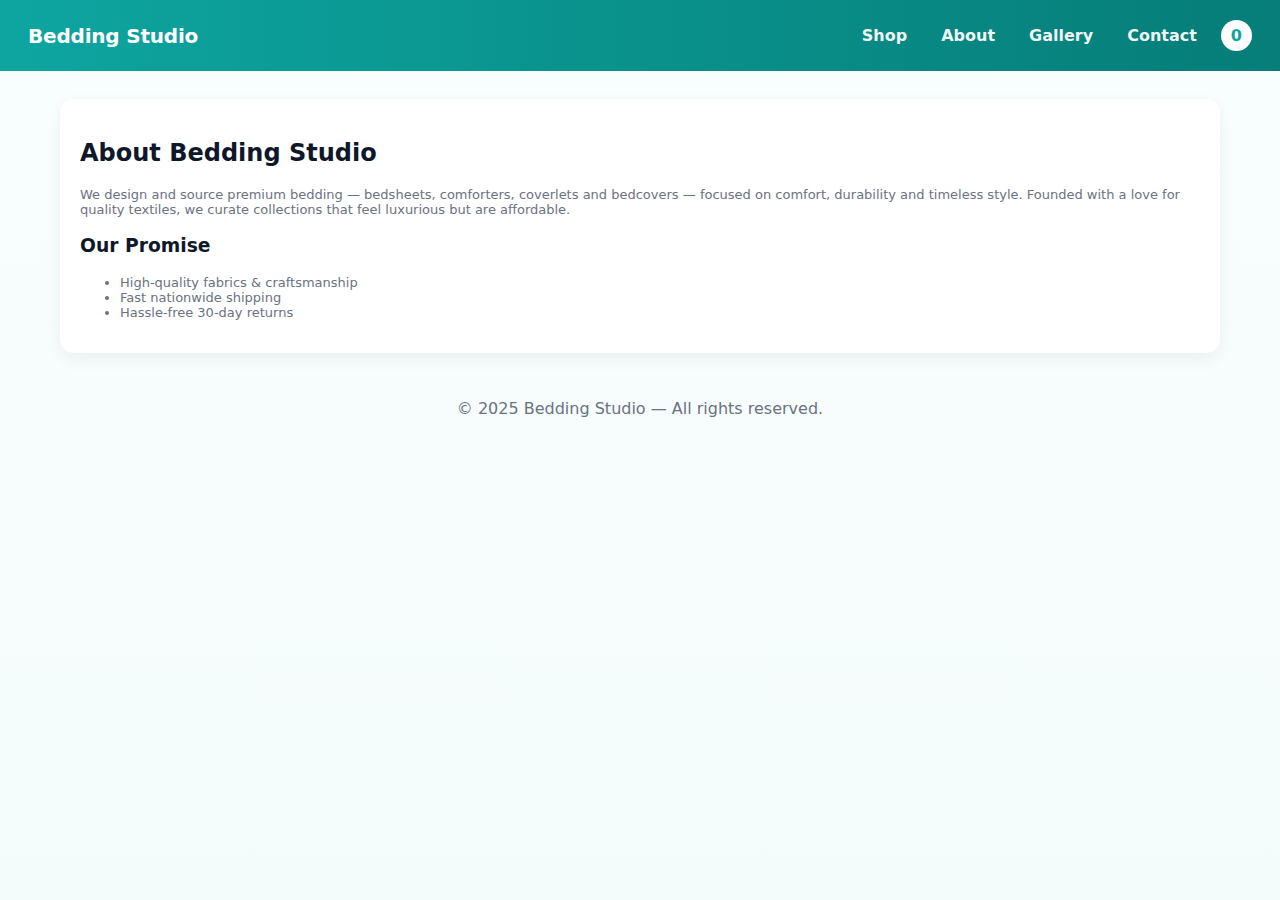
<file: about.html>
<!doctype html>
<html lang="en">
<head>
  <meta charset="utf-8" />
  <meta name="viewport" content="width=device-width, initial-scale=1" />
  <title>About — Bedding Studio</title>
  <link rel="stylesheet" href="style.css">
</head>
<body>
  <header class="header">
    <div class="brand">Bedding Studio</div>
    <nav class="nav">
      <a href="index.html">Shop</a>
      <a href="about.html">About</a>
      <a href="gallery.html">Gallery</a>
      <a href="contact.html">Contact</a>
      <div class="cart-badge" id="cartCount">0</div>
    </nav>
  </header>

  <main class="container">
    <section style="background:var(--card);padding:20px;border-radius:14px;box-shadow:var(--glass-shadow)">
      <h2>About Bedding Studio</h2>
      <p class="small">We design and source premium bedding — bedsheets, comforters, coverlets and bedcovers — focused on comfort, durability and timeless style. Founded with a love for quality textiles, we curate collections that feel luxurious but are affordable.</p>
      <h3 style="margin-top:18px">Our Promise</h3>
      <ul class="small">
        <li>High-quality fabrics & craftsmanship</li>
        <li>Fast nationwide shipping</li>
        <li>Hassle-free 30-day returns</li>
      </ul>
    </section>
  </main>

  <footer class="footer">© 2025 Bedding Studio — All rights reserved.</footer>

  <script>
    const cart = JSON.parse(localStorage.getItem('bedding_cart')||'{}');
    document.getElementById('cartCount').innerText = Object.keys(cart).reduce((a,k)=>a+cart[k].qty,0) || 0;
  </script>
</body>
</html>
</file>
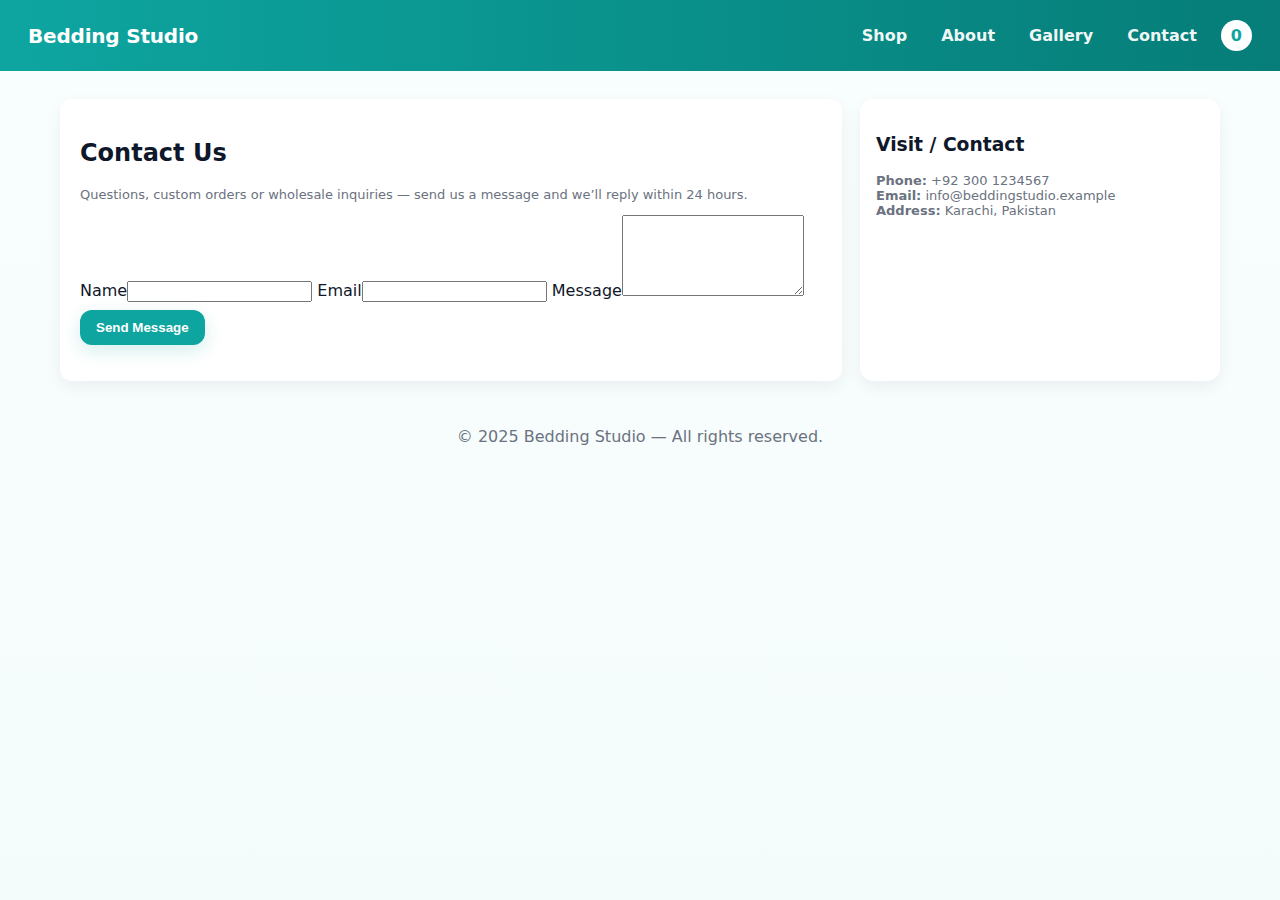
<file: contact.html>
<!doctype html>
<html lang="en">
<head>
  <meta charset="utf-8" />
  <meta name="viewport" content="width=device-width, initial-scale=1" />
  <title>Contact — Bedding Studio</title>
  <link rel="stylesheet" href="style.css">
</head>
<body>
  <header class="header">
    <div class="brand">Bedding Studio</div>
    <nav class="nav">
      <a href="index.html">Shop</a>
      <a href="about.html">About</a>
      <a href="gallery.html">Gallery</a>
      <a href="contact.html">Contact</a>
      <div class="cart-badge" id="cartCount">0</div>
    </nav>
  </header>

  <main class="container">
    <div style="display:grid;grid-template-columns:1fr 360px;gap:18px">
      <section style="background:var(--card);padding:20px;border-radius:12px;box-shadow:var(--glass-shadow)">
        <h2>Contact Us</h2>
        <p class="small">Questions, custom orders or wholesale inquiries — send us a message and we’ll reply within 24 hours.</p>

        <form id="contactForm">
          <label>Name</label><input name="name" required>
          <label>Email</label><input name="email" type="email" required>
          <label>Message</label><textarea name="message" rows="5" required></textarea>
          <button type="submit" class="btn" style="margin-top:8px">Send Message</button>
          <p id="status" style="margin-top:10px;color:green;font-weight:700"></p>
        </form>
      </section>

      <aside class="side-card">
        <h3>Visit / Contact</h3>
        <div class="small" style="margin-top:8px">
          <strong>Phone:</strong> +92 300 1234567<br>
          <strong>Email:</strong> info@beddingstudio.example<br>
          <strong>Address:</strong> Karachi, Pakistan
        </div>
      </aside>
    </div>
  </main>

  <footer class="footer">© 2025 Bedding Studio — All rights reserved.</footer>

  <script>
    document.getElementById('contactForm').addEventListener('submit', e=>{
      e.preventDefault();
      document.getElementById('status').innerText = 'Thanks! Your message has been sent.';
      e.target.reset();
    });
    const cart = JSON.parse(localStorage.getItem('bedding_cart')||'{}');
    document.querySelectorAll('.cart-badge').forEach(el=>el.innerText = Object.keys(cart).reduce((a,k)=>a+cart[k].qty,0) || 0);
  </script>
</body>
</html>
</file>
<file: style.css>
:root{
  --bg:#f4fbfb;
  --card:#ffffff;
  --muted:#6b7280;
  --accent:#0ea5a0; /* teal */
  --accent-2:#067d78;
  --glass: rgba(255,255,255,0.6);
  --radius:14px;
  --shadow: 0 8px 24px rgba(8,20,30,0.06);
  --glass-shadow: 0 6px 18px rgba(8,20,30,0.06);
}
*{box-sizing:border-box}
html,body{height:100%;margin:0;font-family:Inter,system-ui,-apple-system,"Segoe UI",Roboto,"Helvetica Neue",Arial; background:linear-gradient(180deg,#f9fffe 0%,var(--bg) 100%);color:#0f172a}
a{color:inherit}
.header{
  background:linear-gradient(90deg,var(--accent),var(--accent-2));
  color:#fff;padding:18px 28px;display:flex;align-items:center;justify-content:space-between;gap:20px;
}
.brand{font-weight:700;font-size:20px;letter-spacing:-0.2px}
.nav{display:flex;gap:14px;align-items:center}
.nav a{color:rgba(255,255,255,0.95);text-decoration:none;padding:8px 10px;border-radius:10px;font-weight:600}
.nav a:hover{background:rgba(255,255,255,0.06)}
.cart-badge{background:#fff;color:var(--accent);padding:6px 10px;border-radius:999px;font-weight:700}
.container{max-width:1200px;margin:28px auto;padding:0 20px}
.hero{
  display:flex;gap:28px;align-items:center;padding:28px;background:linear-gradient(180deg,rgba(255,255,255,0.5),rgba(255,255,255,0.4));border-radius:18px;box-shadow:var(--glass-shadow);
}
.hero-left{flex:1}
.hero h1{margin:0;font-size:34px;color:#05323a}
.hero p{color:var(--muted);margin-top:8px}
.hero-cta{margin-top:18px}
.btn{
  background:var(--accent);border:none;color:#fff;padding:10px 16px;border-radius:12px;font-weight:700;cursor:pointer;box-shadow:0 6px 18px rgba(14,165,160,0.18)
}
.grid-two{display:grid;grid-template-columns:1fr 360px;gap:22px;margin-top:22px}
@media (max-width:960px){.grid-two{grid-template-columns:1fr}.hero{flex-direction:column;align-items:flex-start}}
.products{display:grid;grid-template-columns:repeat(auto-fill,minmax(240px,1fr));gap:18px;margin-top:18px}
.card{
  background:linear-gradient(180deg,var(--card),rgba(255,255,255,0.9));
  border-radius:16px;padding:14px;box-shadow:var(--shadow);overflow:hidden;transition:transform .25s ease, box-shadow .25s ease;
}
.card:hover{transform:translateY(-6px)}
.card img{width:100%;height:180px;object-fit:cover;border-radius:10px}
.card h3{margin:10px 0 6px 0;font-size:16px}
.card .desc{color:var(--muted);font-size:13px}
.card .meta{display:flex;justify-content:space-between;align-items:center;margin-top:10px}
.price{font-weight:800;color:var(--accent-2)}
.small{font-size:13px;color:var(--muted)}
.searchbar{display:flex;gap:8px;align-items:center;margin-top:10px}
.searchbar input{flex:1;padding:10px;border-radius:12px;border:1px solid #e6f0ef;background:#fff}
.side-card{background:linear-gradient(180deg,var(--card),#fff);padding:16px;border-radius:14px;box-shadow:var(--glass-shadow)}
.cart-list{max-height:420px;overflow:auto;margin-top:12px}
.cart-item{display:flex;gap:10px;align-items:center;padding:8px;border-radius:10px}
.cart-item img{width:64px;height:64px;object-fit:cover;border-radius:8px}
.qty{display:flex;gap:6px;align-items:center}
.qty button{background:#eef9f9;border:1px solid #dff2f1;padding:6px 8px;border-radius:8px;cursor:pointer}
.checkout-form label{display:block;margin-top:10px;font-size:14px;color:var(--muted)}
.checkout-form input, .checkout-form textarea{width:100%;padding:10px;border-radius:10px;border:1px solid #e6f0ef;margin-top:6px}
.footer{padding:18px;text-align:center;color:var(--muted);margin-top:28px}

/* popup toast */
.toast{
  position:fixed;left:50%;transform:translateX(-50%);bottom:28px;background:linear-gradient(90deg,var(--accent),var(--accent-2));color:#fff;padding:12px 18px;border-radius:999px;box-shadow:0 8px 28px rgba(8,20,30,0.12);opacity:0;pointer-events:none;transition:all .36s ease;
}
.toast.show{opacity:1;transform:translateX(-50%) translateY(-6px)}

/* product modal */
.modal-backdrop{position:fixed;inset:0;background:rgba(2,6,23,0.45);display:flex;align-items:center;justify-content:center;opacity:0;pointer-events:none;transition:all .18s ease}
.modal-backdrop.show{opacity:1;pointer-events:auto}
.modal{width:920px;max-width:94%;background:#fff;border-radius:14px;padding:18px;display:grid;grid-template-columns:1fr 1fr;gap:14px}
.modal img{width:100%;height:360px;object-fit:cover;border-radius:10px}
@media (max-width:880px){.modal{grid-template-columns:1fr;}.modal img{height:260px}}
</file>
